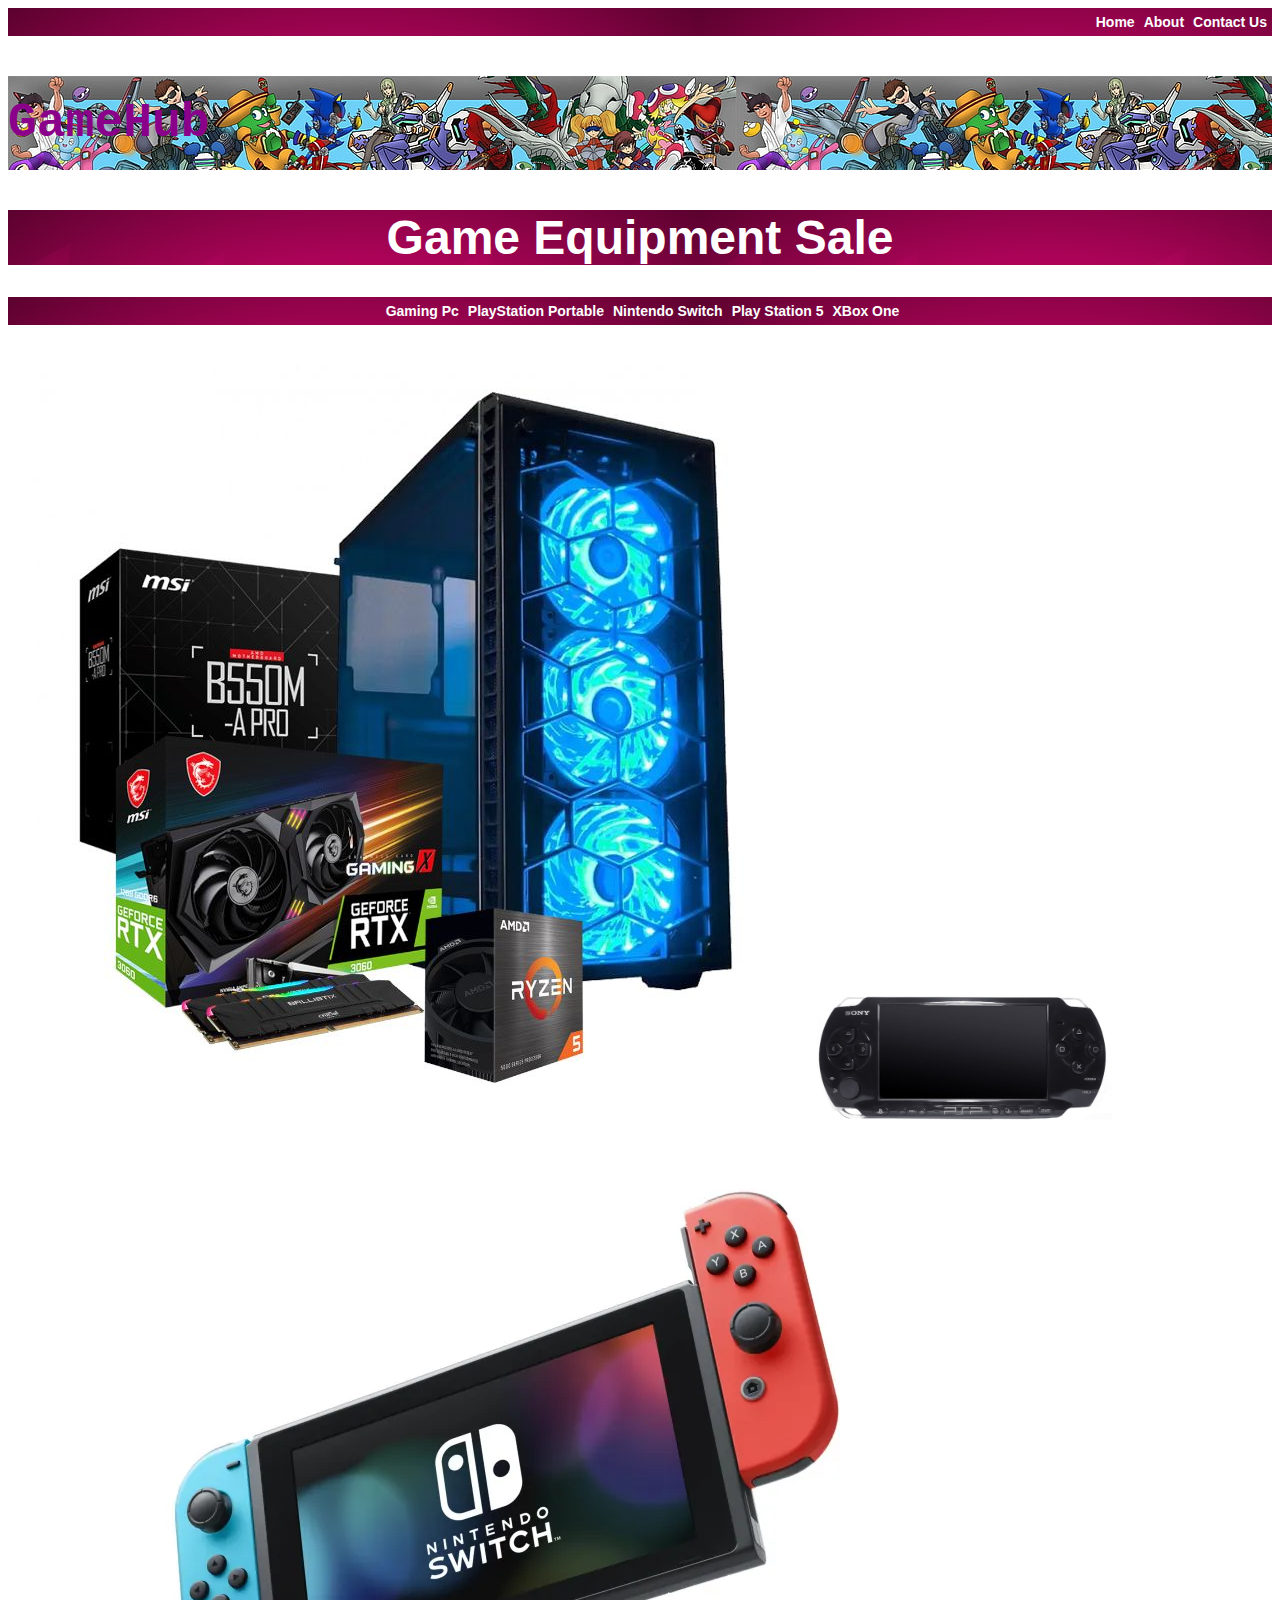
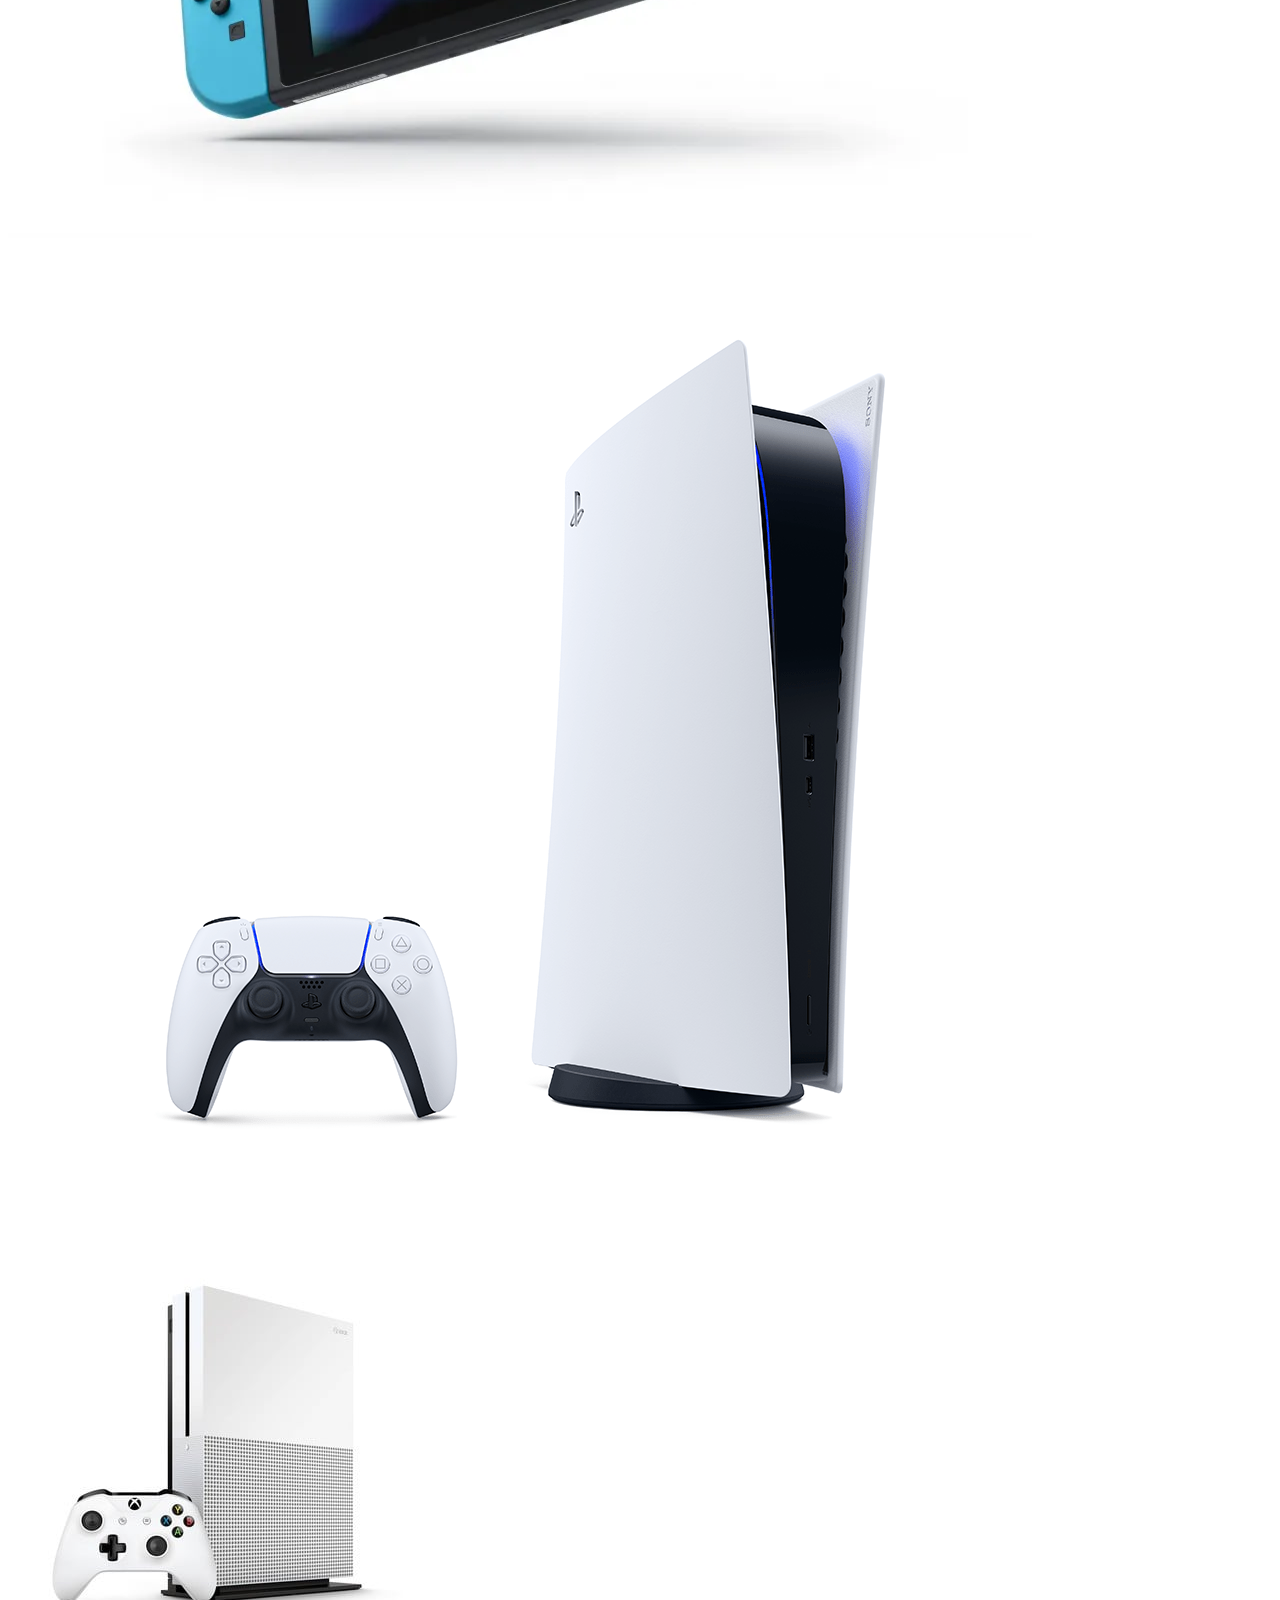
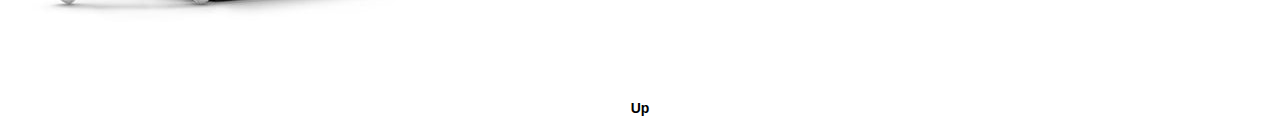
<file: index.html>
<!DOCTYPE html>
<html>
    <head>
         <link rel="stylesheet" href="style.css" />
    </head>
    <body>
        <div id="menu" >
            <a href="index.html">Home</a>
            <a href="about.html">About</a>
            <a href="contact-us.html">Contact Us</a>
        </div>
        <h2>GameHub</h2>
        <h1>Game Equipment Sale</h1>
          <div id="menu-bar" >
             <a href="gaming-pc.html">Gaming Pc</a> 
             <a href="psp.html">PlayStation Portable</a>
             <a href="nintendo.html">Nintendo Switch</a>
             <a href="playstation-five.html">Play Station 5</a>
             <a href="xbox-one.html">XBox One</a>    
        </div>
          <div>
              <a href="gaming-pc.html" ><img src="images/gaming pc.jpg" /></a>
              <a href="psp.html"> <img src="images/PSP-3000.jpg" width="300"/> </a>
              <a href="nintendo.html"> <img src="images/nintendo_switch_main.webp" /></a>
              <a href="playstation-five.html"> <img src="images/PS5-Console-Digital-Edition.png" /></a>
              <a href="xbox-one.html"> <img src="images/xbox-one-white.jpg" /></a>
          </div>
          
          <br/> <br/>
              <a href="index.html"><h3>Up</h3></a>
    </body>
</html>
</file>
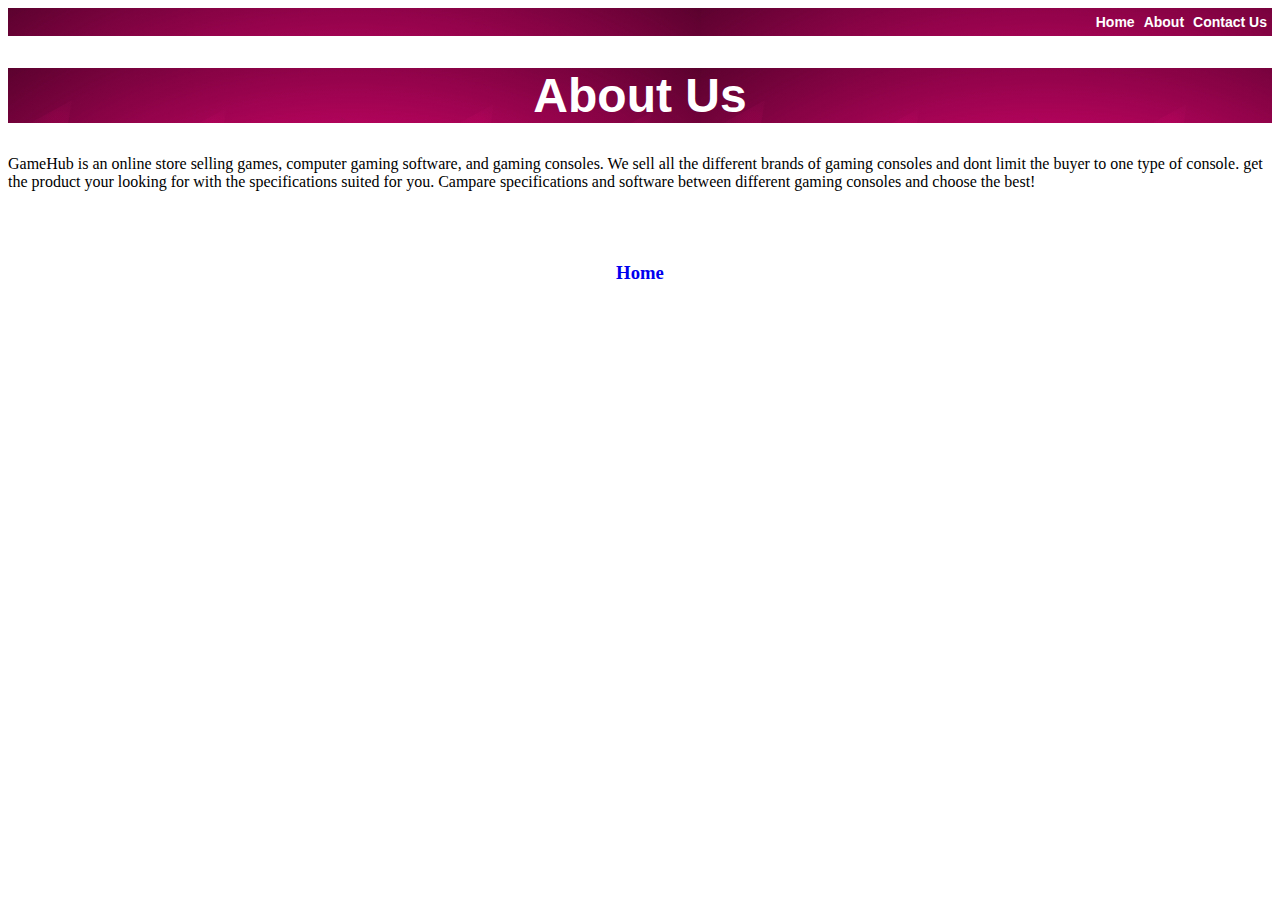
<file: about.html>
<!DOCTYPE html>
<html>
    <head>
            <link rel="stylesheet" href="about.css"
    </head>
    <body>
        <div id="menu" >
            <a href="index.html">Home</a>
            <a href="about.html">About</a>
            <a href="contact-us.html">Contact Us</a>
        </div>
         <h1>About Us</h1> 
         <p>
            GameHub is an online store selling games, computer gaming software, and gaming consoles. We sell all the different brands of gaming consoles and dont limit the buyer to one type of console.
            get the product your looking for with the specifications suited for you. Campare specifications and software between different gaming consoles and choose the best!
            
            
         </p>
         <br/> <br/>
             <div> 
              <a href="index.html"><h3>Home</h3></a>
              </div>
    </body>
</html>
</file>
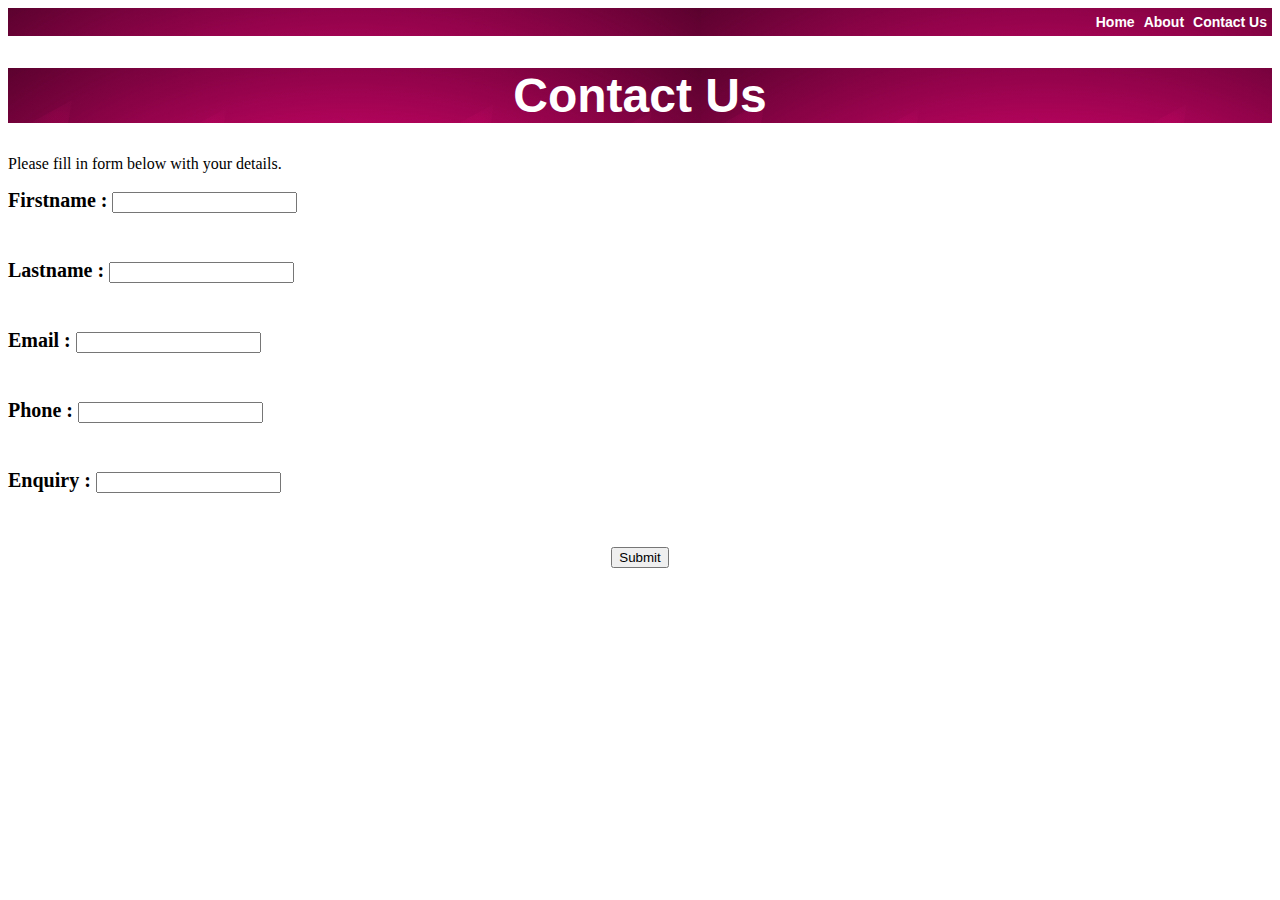
<file: contact-us.html>
<!DOCTYPE html>
<html>
    <head>
            <link rel="stylesheet" href="contact-us.css" />
    </head>
    <body>
        <div id="menu" >
            <a href="index.html">Home</a>
            <a href="about.html">About</a>
            <a href="contact-us.html">Contact Us</a>
        </div>
          <h1>Contact Us</h1>
          <p>
              Please fill in form below with your details.
          </p>
     <div id="form">
          <label for="firstname"> Firstname :</label> <input type="text" id="firstname" />
          <br/><br/><br/>
          <label for="lastname">Lastname :</label> <input type="text id=lastname" />
          <br/><br/><br/>
          <label for="email">Email :</label> <input type="text" id="email" />
          <br/><br/><br/>
          <label for="phone" >Phone :</label> <input type="text" id="phone" />
          <br/><br/><br/>
          <labEl for="enquiry" >Enquiry : </labEl> <input type="text" id="enquiry" />
     </div>
          <br/><br/><br/>
     <div id="input">
          <input type="submit" value="Submit" />
     </div> 
    </body>
</html>
</file>
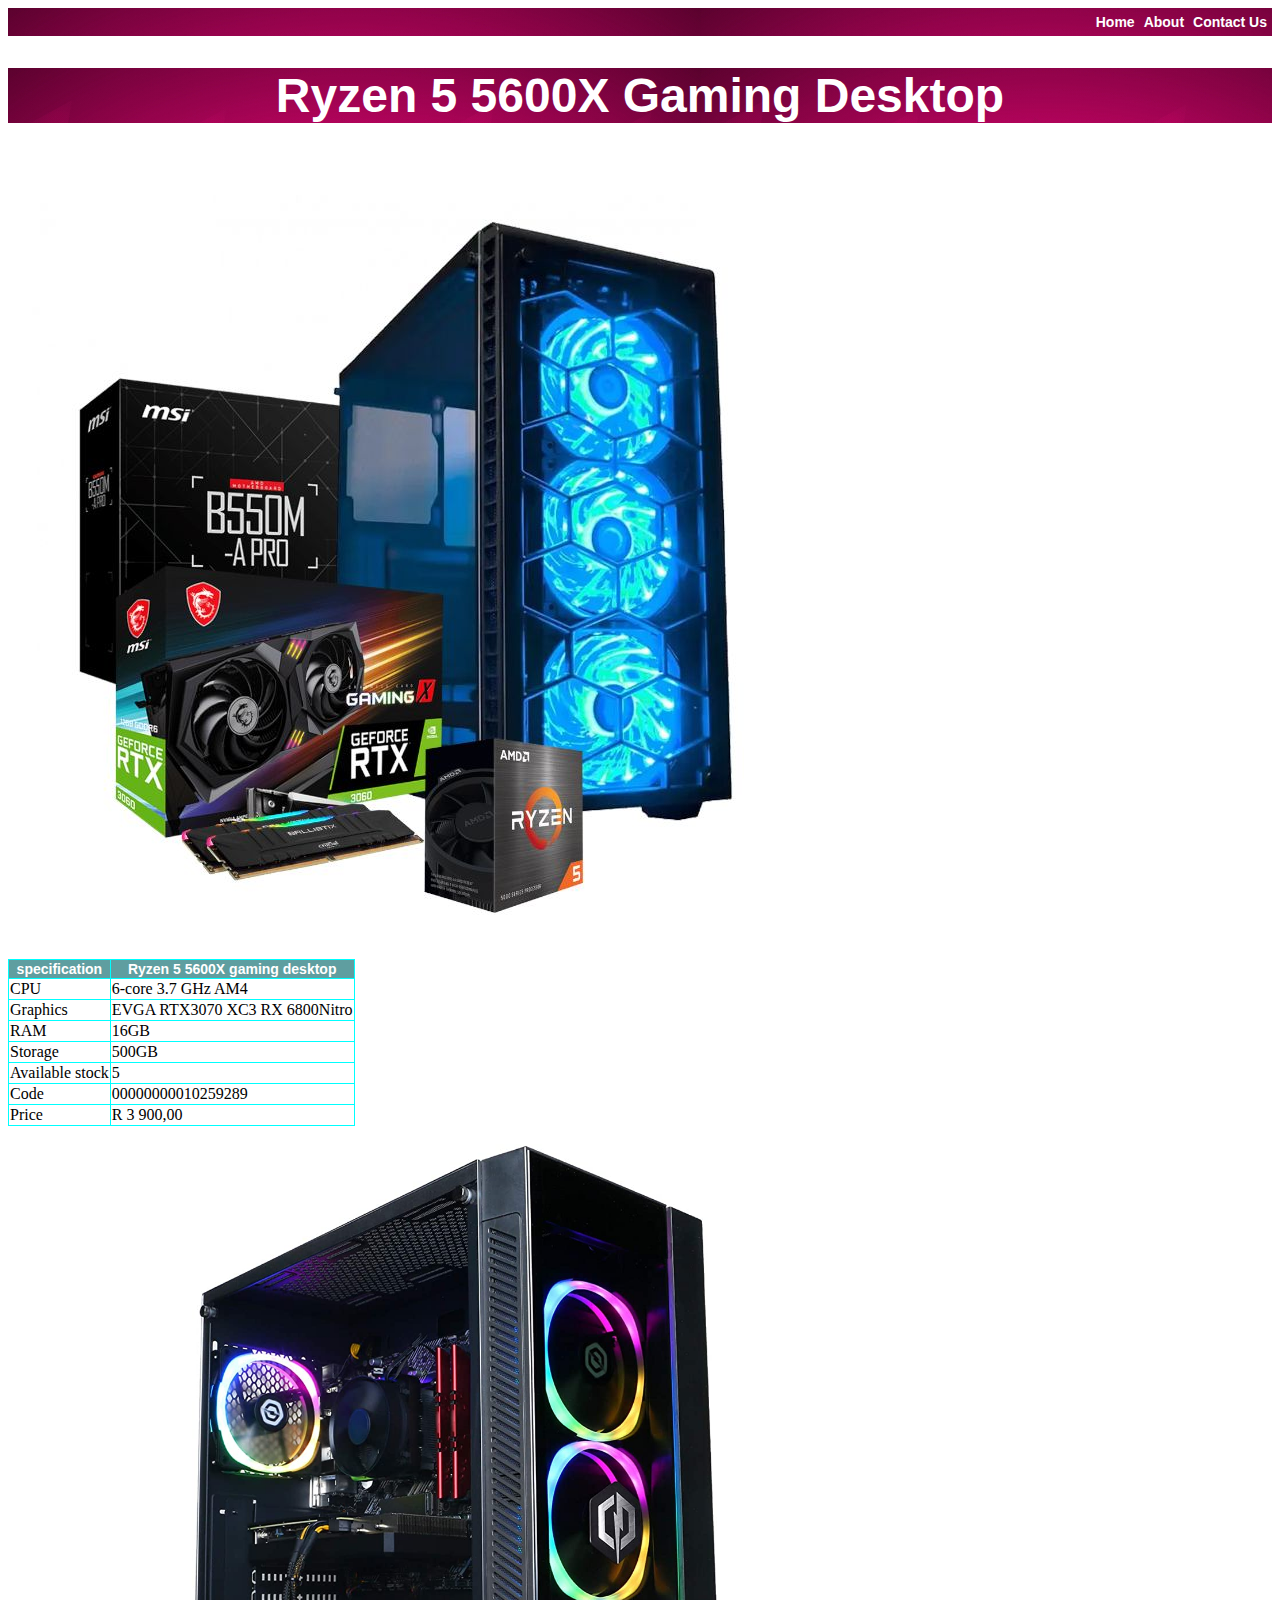
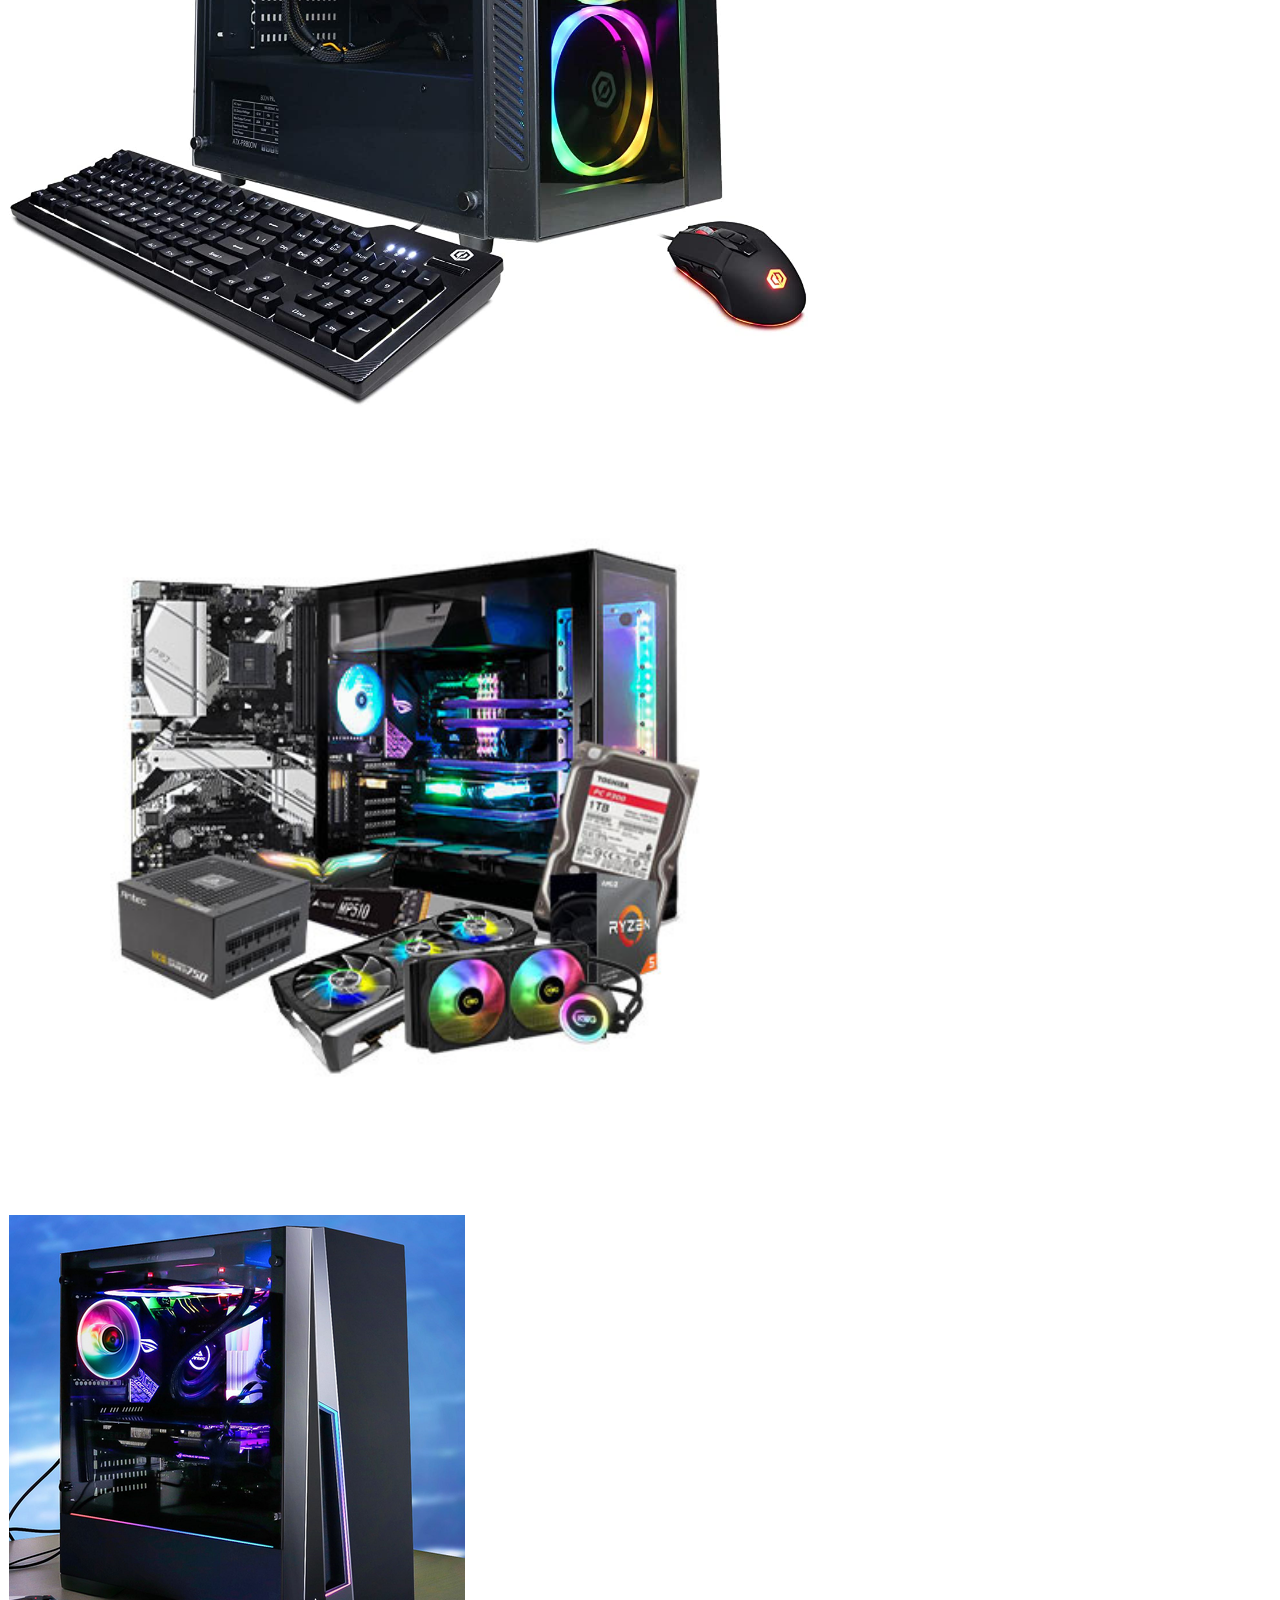
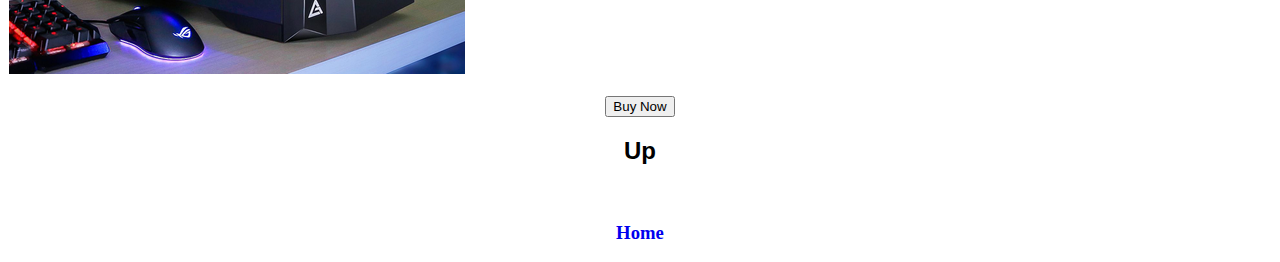
<file: gaming-pc.html>
<!DOCTYPE html>
<html>
    <head>
       
         <link rel="stylesheet" href="gaming-pc.css" />
    </head>
    <body>
        <div id="menu" >
            <a href="index.html">Home</a>
            <a href="about.html">About</a>
            <a href="contact-us.html">Contact Us</a>
        </div>
          <h1>Ryzen 5 5600X Gaming Desktop</h1>

          <div>
            <img src="images/gaming pc.jpg" />
            <div>
                <table border="1">
                    <tr>
                        <th>specification</th>
                        <th>Ryzen 5 5600X gaming desktop</th>
                    </tr>
                    <tr>
                        <td>CPU</td>
                        <td>6-core 3.7 GHz AM4</td>
                    </tr>
                    <tr>
                        <td>Graphics</td>
                        <td>EVGA RTX3070 XC3 RX 6800Nitro</td>
                    </tr>
                    <tr>
                        <td>RAM</td>
                        <td>16GB</td>
                    </tr>
                    <tr>
                        <td>Storage</td>
                        <td>500GB</td>
                    </tr>
                    <tr>
                        <td>Available stock</td>
                        <td>5</td>
                    </tr>
                    <tr>
                        <td>Code</td>
                        <td>00000000010259289</td>
                    </tr>
                    <tr>
                        <td>Price</td>
                        <td>R 3 900,00</td>
                    </tr>
                </table>
            </div>
              <br/>
              <img src="images/pc pic2.jpg" width="800"/>
              <br/>
              <img src="images/pc pic4.jpg" width="800" />
              <br/>
              <img src="images/pc pic3.file" />
              <br/>
              
        </div>
        <br/>
        <div id="input">
            <input type="submit" value="Buy Now"/>
        </div>
        
    </div>
        <a href="gaming-pc.html"><h2>Up</h2></a>
        <br/>
      <a href="index.html"><h3>Home</h3></a>
    </body>
</html>
</file>
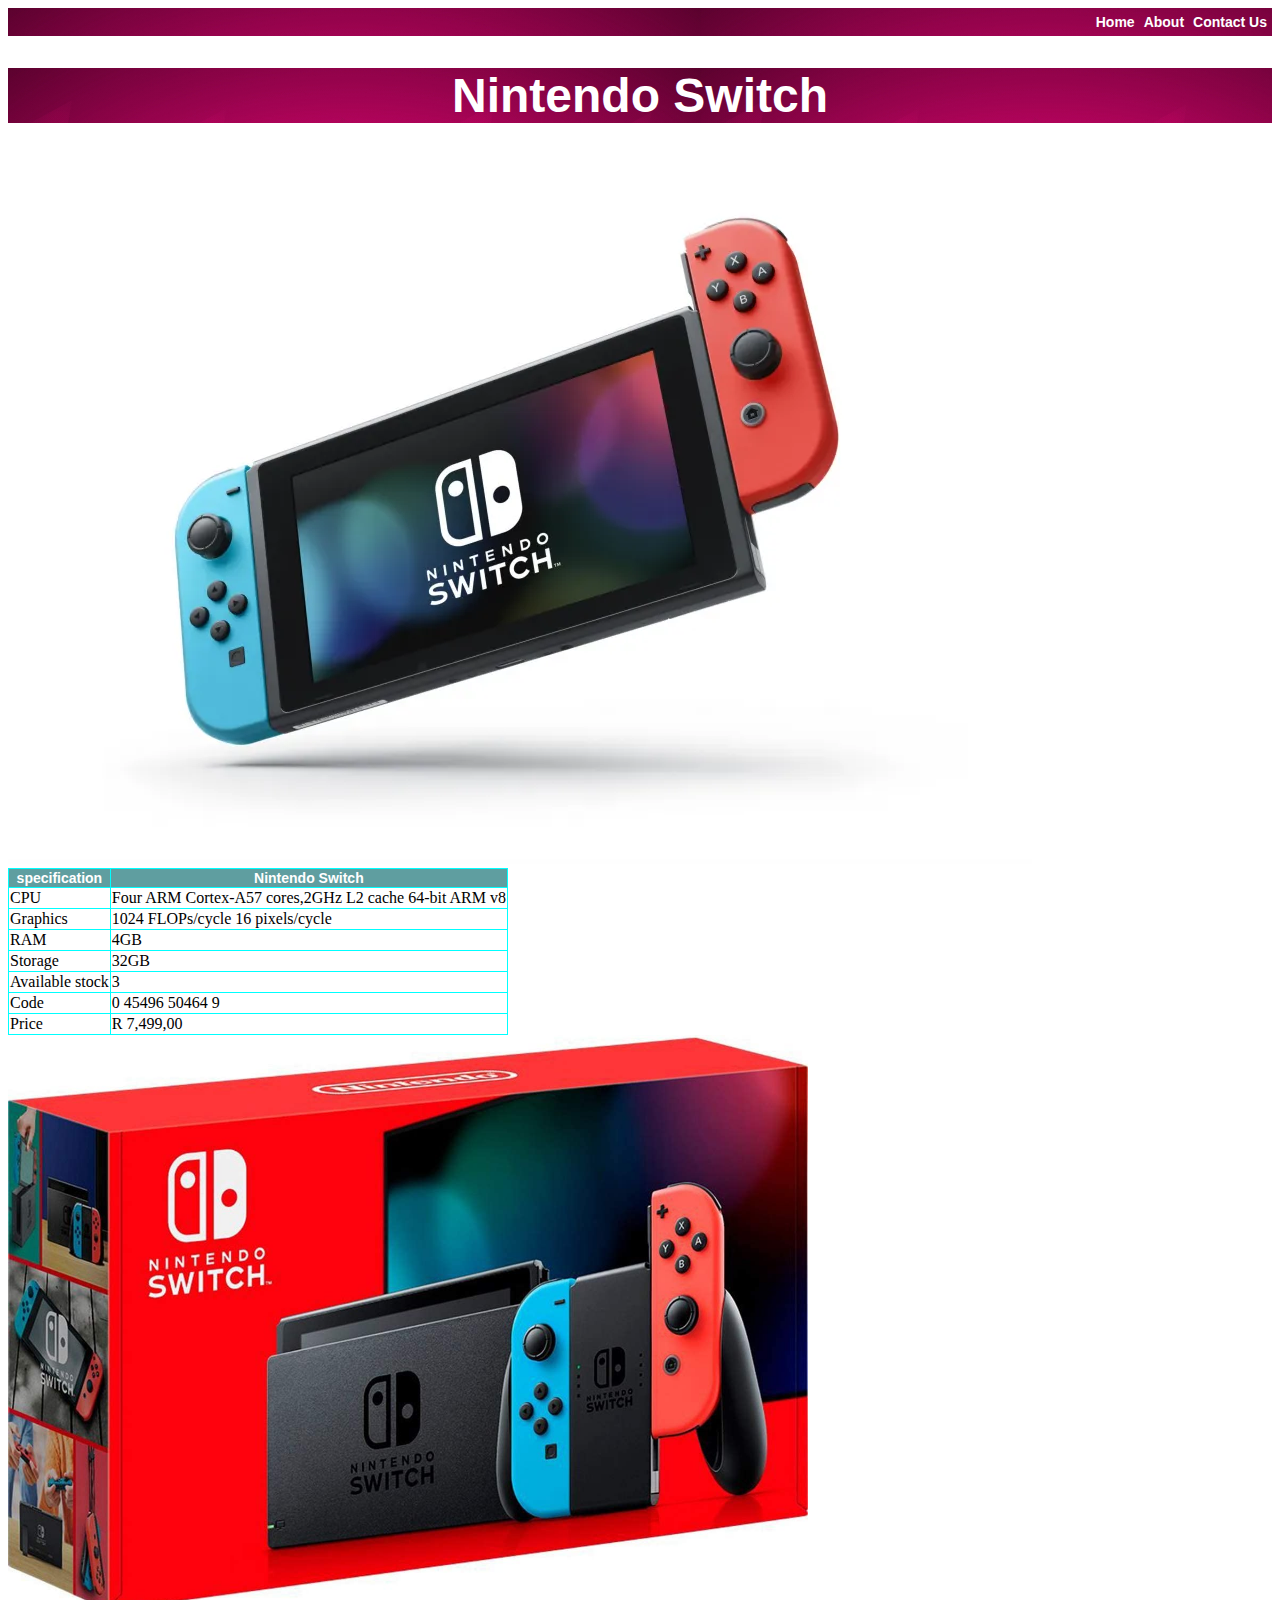
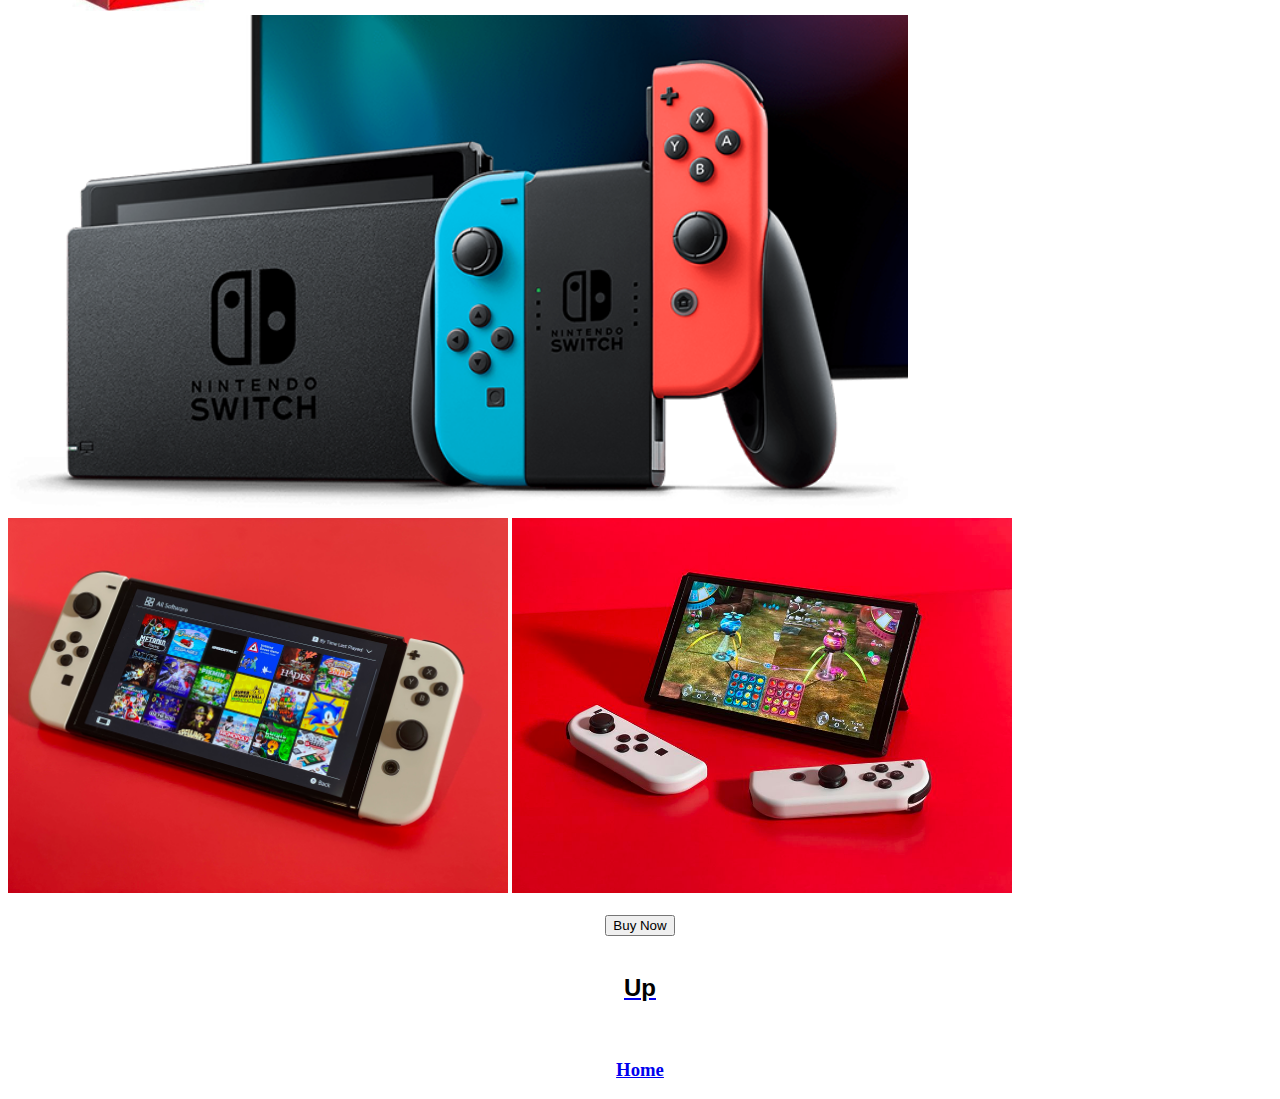
<file: nintendo.html>
<!DOCTYPE html>
<html>
    <head>
         <link rel="stylesheet" href="nintendo.css" />
    </head>
    <body>
        <div id="menu" >
            <a href="index.html">Home</a>
            <a href="about.html">About</a>
            <a href="contact-us.html">Contact Us</a>
        </div>
          <h1>Nintendo Switch</h1>
         
          <div>
              <img src="images/nintendo_switch_main.webp" />
              <div>
                <table border="1">
                    <tr>
                        <th>specification</th>
                        <th>Nintendo Switch</th>
                    </tr>
                    <tr>
                        <td>CPU</td>
                        <td>Four ARM Cortex-A57 cores,2GHz L2 cache 64-bit ARM v8</td>
                    </tr>
                    <tr>
                        <td>Graphics</td>
                        <td> 1024 FLOPs/cycle 16 pixels/cycle</td>
                    </tr>
                    <tr>
                        <td>RAM</td>
                        <td>4GB</td>
                    </tr>
                    <tr>
                        <td>Storage</td>
                        <td>32GB</td>
                    </tr>
                    <tr>
                        <td>Available stock</td>
                        <td>3</td>
                    </tr>
                    <tr>
                        <td>Code</td>
                        <td>0 45496 50464 9</td>
                    </tr>
                    <tr>
                        <td>Price</td>
                        <td>R 7,499,00</td>
                    </tr>
                </table>
            </div>
              <img src="images/Nswitch box.jpg" width="800" />
              <img src="images/Nswitch 2.png" width="900" />
              <img src="images/Nswitchpic3.jpg" width="500" />
              <img src="images/Nswitchpic4.jpg" width="500" />
        </div>
        <br/>
        <div id="input">
            <input type="submit" value="Buy Now"/>
        </div>
        <br/>
        <a href="nintendo.html"><h2>Up</h2></a>
        <br/>
      <a href="index.html"><h3>Home</h3></a>
    </body>
</html>
</file>
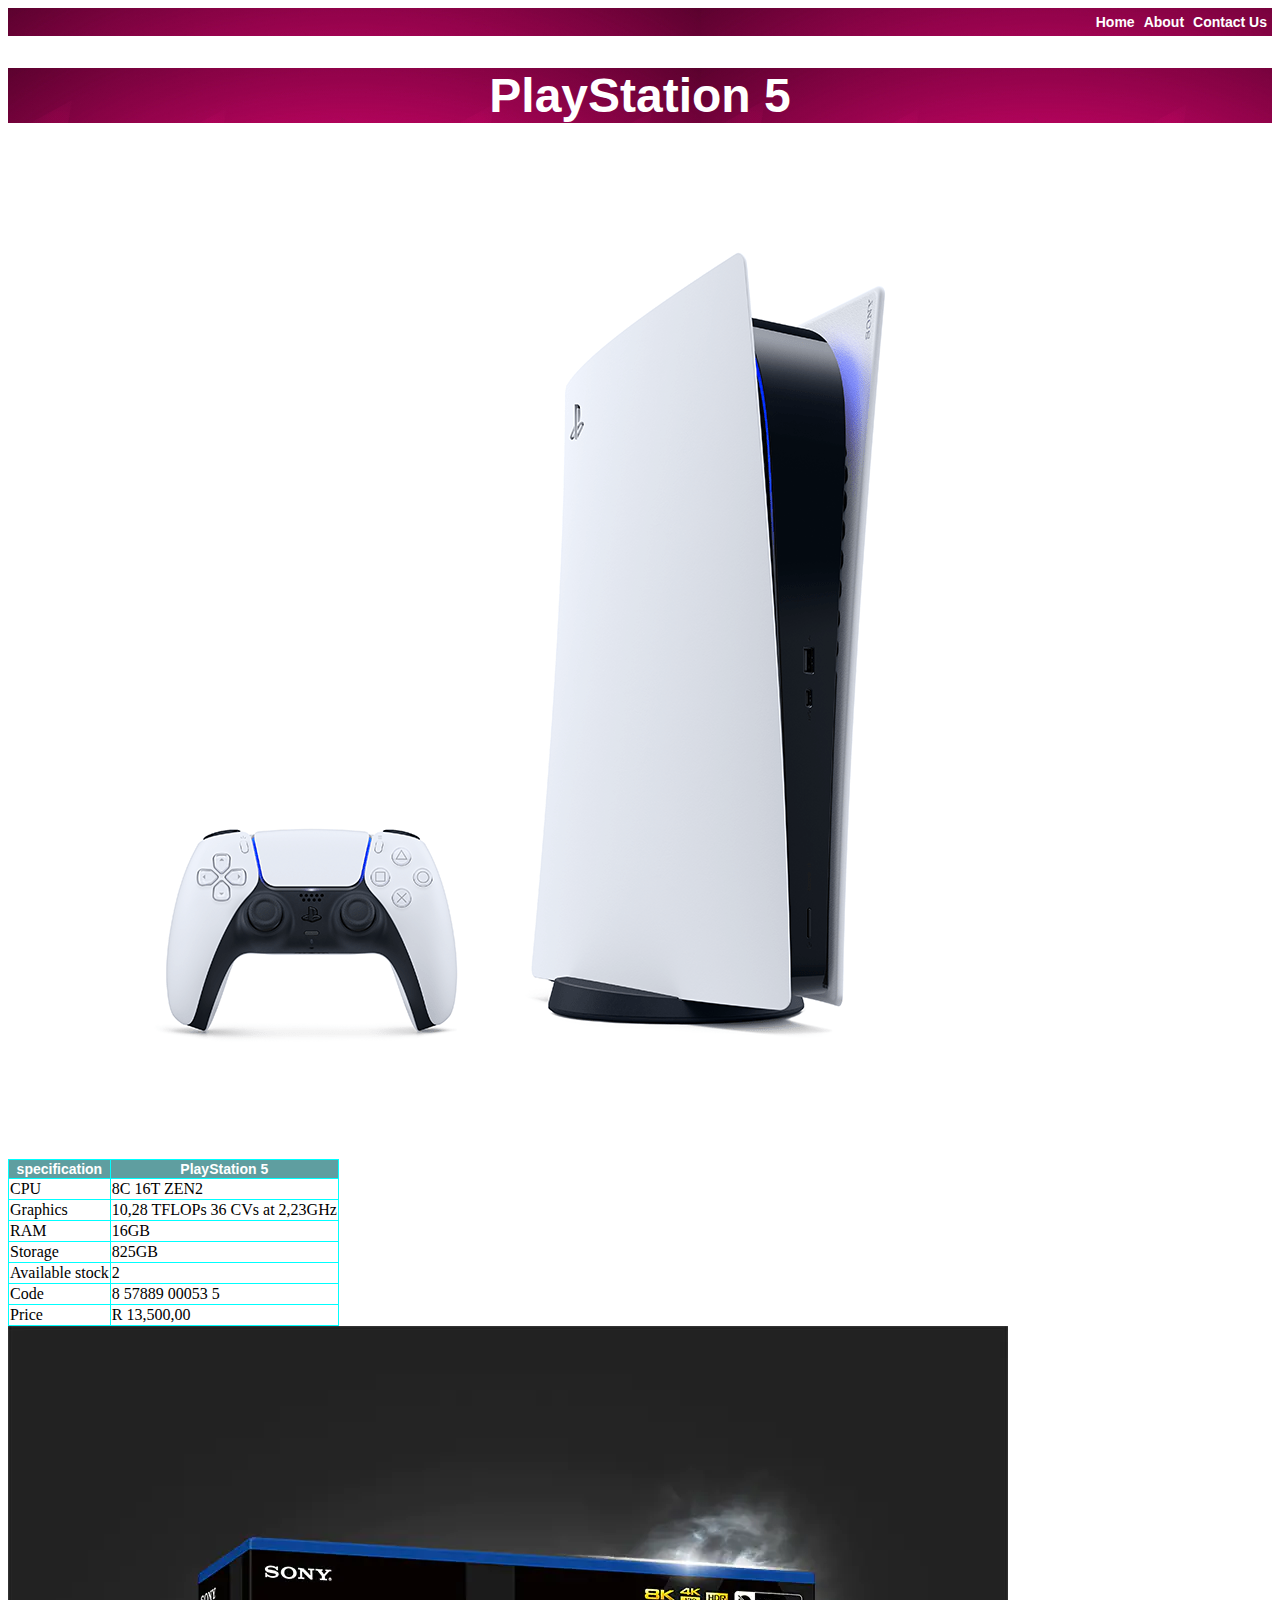
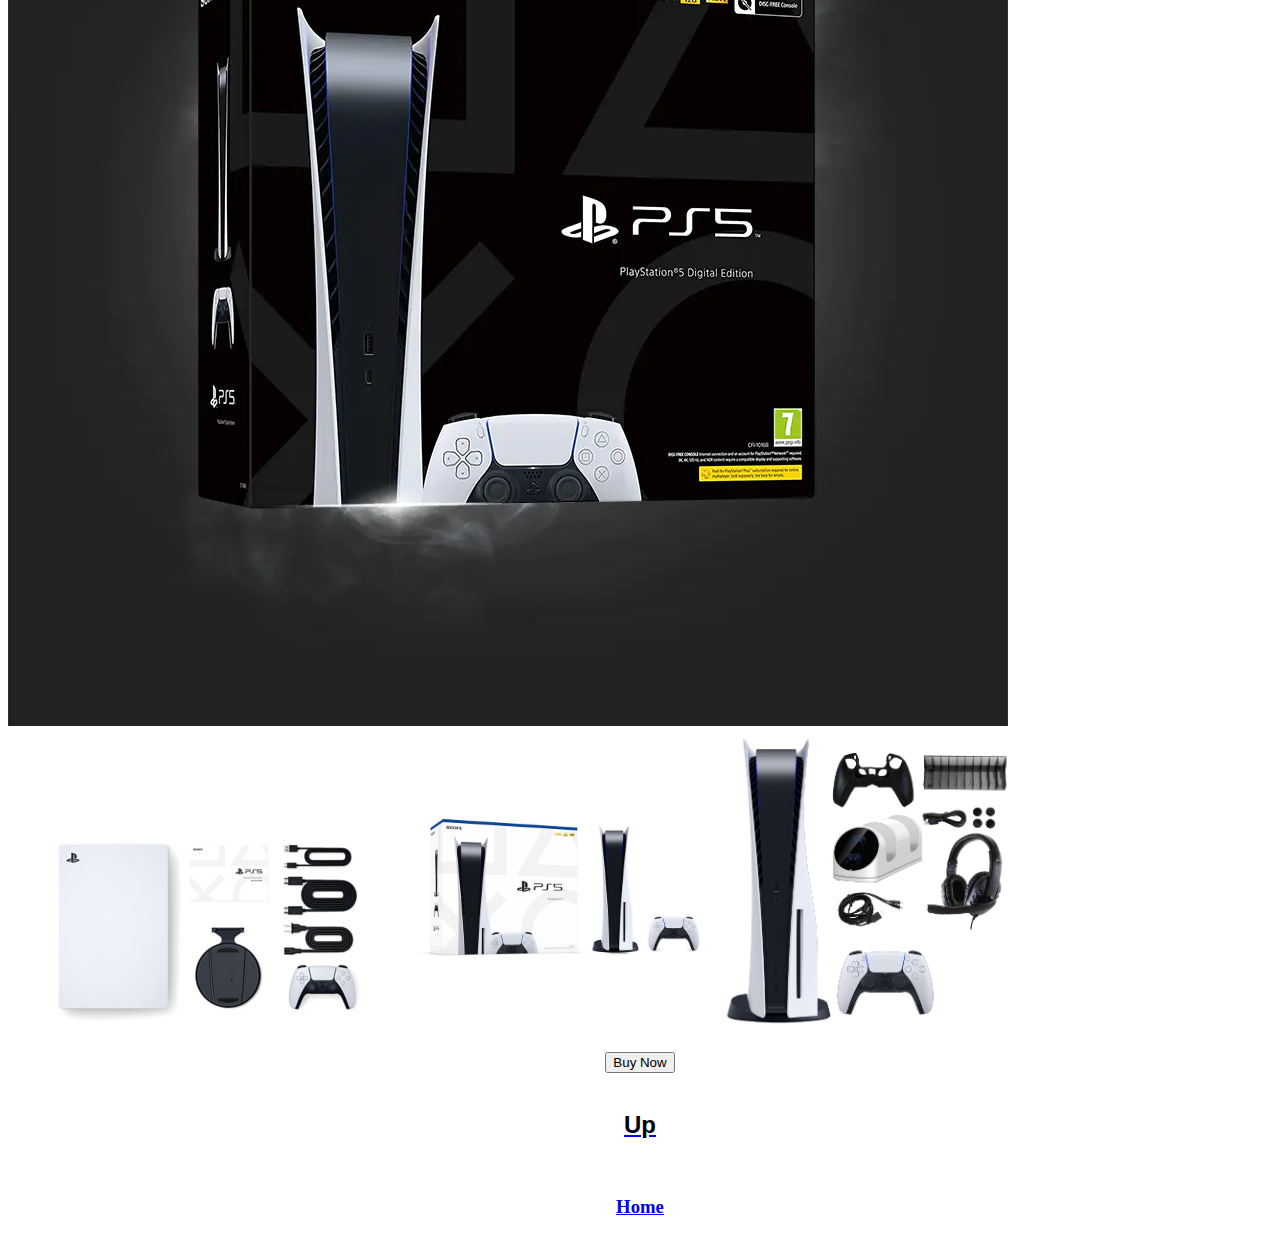
<file: playstation-five.html>
<!DOCTYPE html>
<html>
    <head>
         <link rel="stylesheet" href="playstation-five.css" />
    </head>
    <body>
        <div id="menu" >
            <a href="index.html">Home</a>
            <a href="about.html">About</a>
            <a href="contact-us.html">Contact Us</a>
        </div>
          <h1>PlayStation 5</h1>
         
          <div>
              <img src="images/PS5-Console-Digital-Edition.png" />
              <div>
                <table border="1">
                    <tr>
                        <th>specification</th>
                        <th>PlayStation 5</th>
                    </tr>
                    <tr>
                        <td>CPU</td>
                        <td>8C 16T ZEN2</td>
                    </tr>
                    <tr>
                        <td>Graphics</td>
                        <td>10,28 TFLOPs 36 CVs at 2,23GHz</td>
                    </tr>
                    <tr>
                        <td>RAM</td>
                        <td>16GB</td>
                    </tr>
                    <tr>
                        <td>Storage</td>
                        <td>825GB</td>
                    </tr>
                    <tr>
                        <td>Available stock</td>
                        <td>2</td>
                    </tr>
                    <tr>
                        <td>Code</td>
                        <td>8 57889 00053 5</td>
                    </tr>
                    <tr>
                        <td>Price</td>
                        <td>R 13,500,00</td>
                    </tr>
                </table>
            </div>
              <img src="images/ps5 box 2.webp" />
              <img src="images/PS5-digital-edition-box-contents.jpg" />
              <img src="images/ps5box.jpg" width="300" />
              <img src="images/ps5 contents.jpeg" width="300" />
         </div>
         <br/>
         <div id="input">
            <input type="submit" value="Buy Now"/>
        </div>
         <br/>
         <a href="playstation-five.html"><h2>Up</h2></a>
        <br/>
      <a href="index.html"><h3>Home</h3></a>
    </body>
</html>
</file>
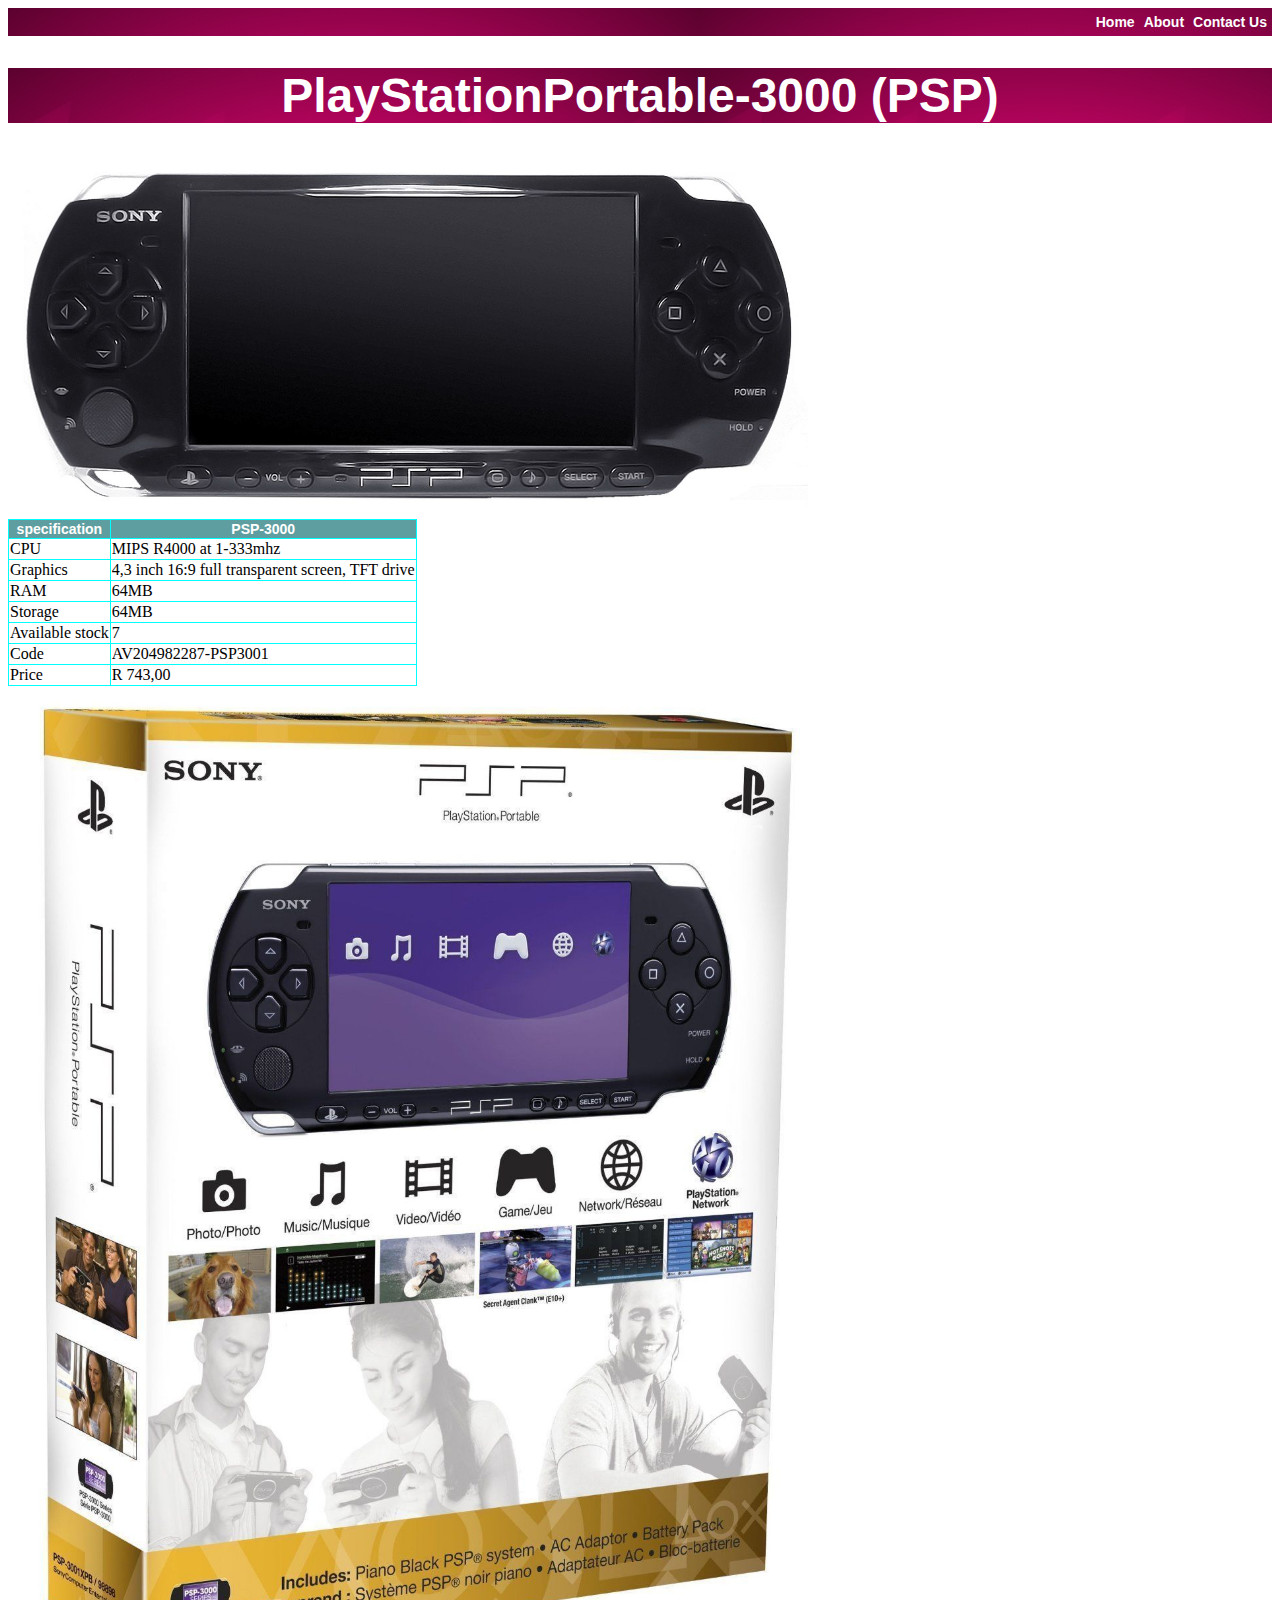
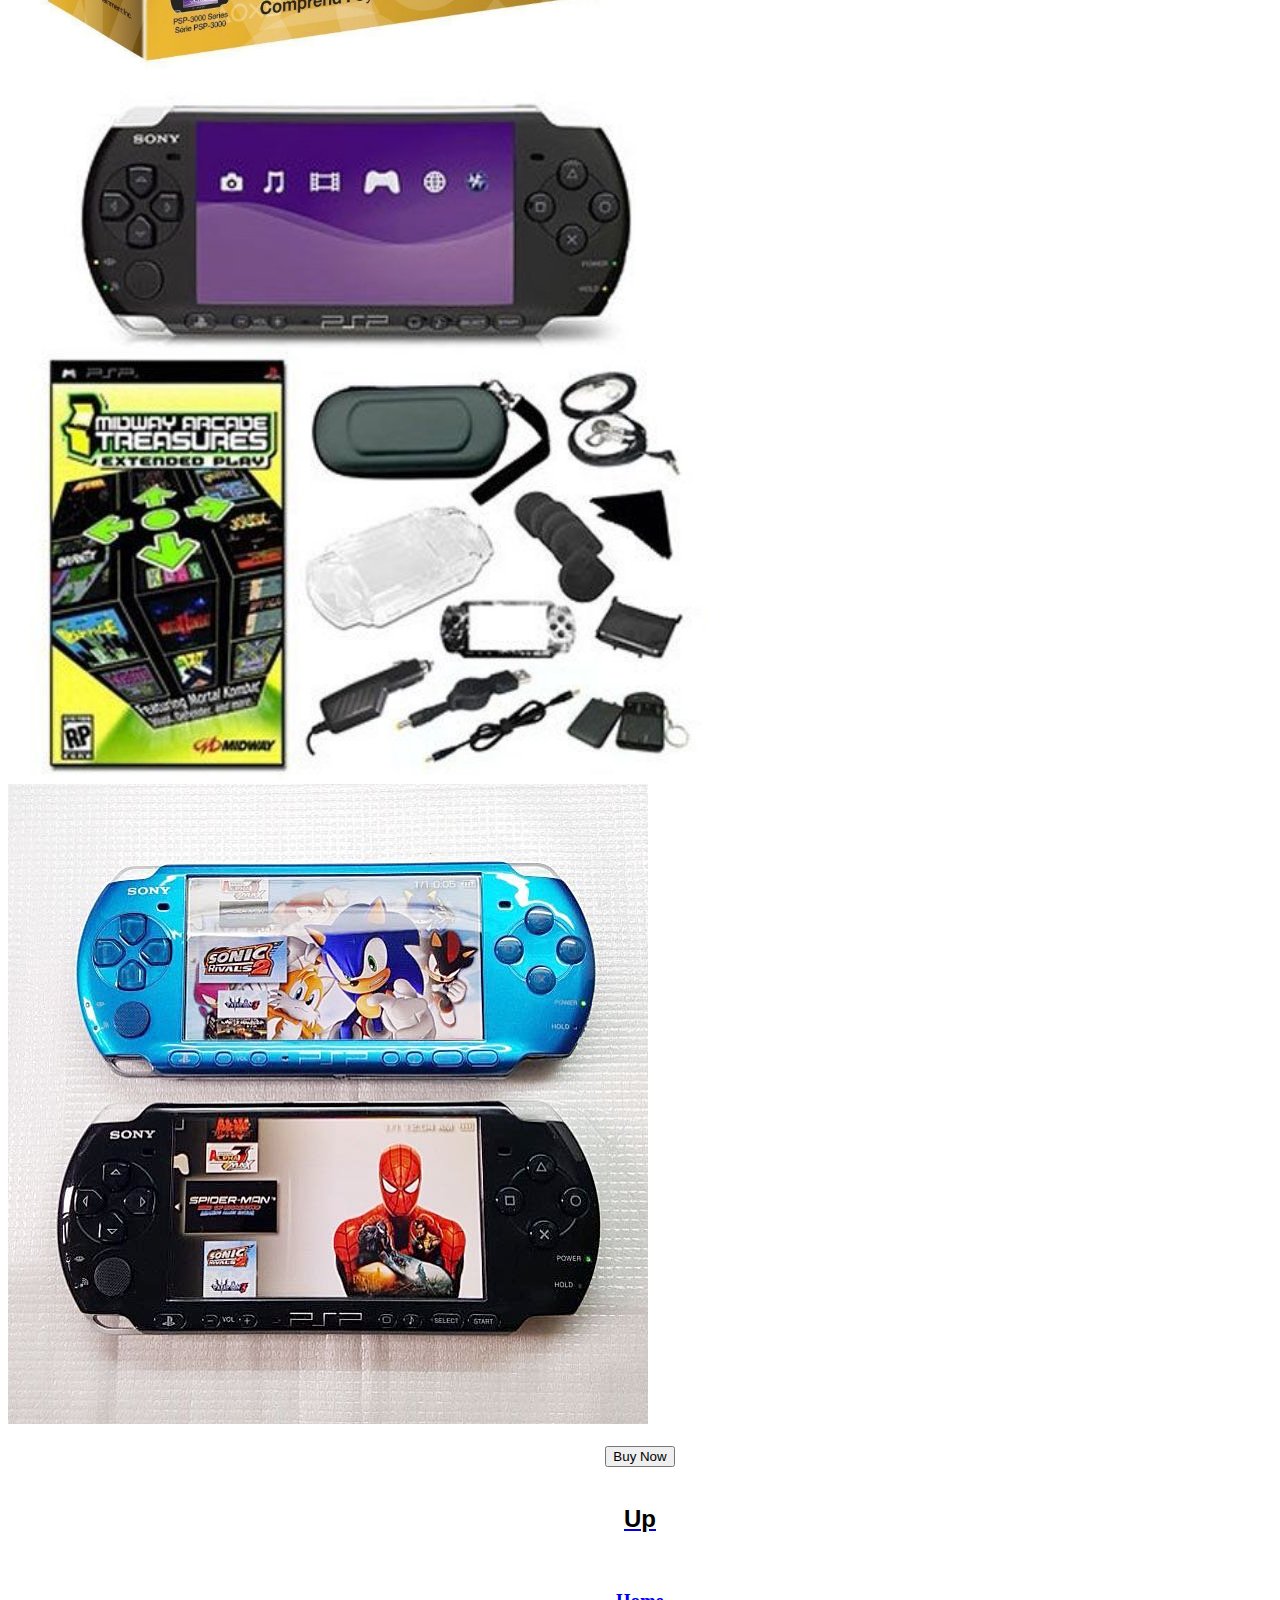
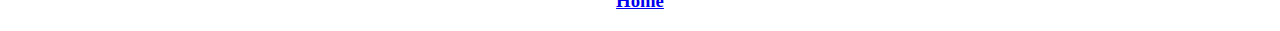
<file: psp.html>
<!DOCTYPE html>
<html>
    <head>
         <link rel="stylesheet" href="psp.css" />
    </head>
    <body>
        <div id="menu" >
            <a href="index.html">Home</a>
            <a href="about.html">About</a>
            <a href="contact-us.html">Contact Us</a>
        </div>
          <h1>PlayStationPortable-3000 (PSP)</h1>
         
          <div>
              <img src="images/PSP-3000.jpg" width="800" />
              <div>
                <table border="1">
                    <tr>
                        <th>specification</th>
                        <th>PSP-3000</th>
                    </tr>
                    <tr>
                        <td>CPU</td>
                        <td>MIPS R4000 at 1-333mhz</td>
                    </tr>
                    <tr>
                        <td>Graphics</td>
                        <td>4,3 inch 16:9 full transparent screen, TFT drive</td>
                    </tr>
                    <tr>
                        <td>RAM</td>
                        <td>64MB</td>
                    </tr>
                    <tr>
                        <td>Storage</td>
                        <td>64MB</td>
                    </tr>
                    <tr>
                        <td>Available stock</td>
                        <td>7</td>
                    </tr>
                    <tr>
                        <td>Code</td>
                        <td>AV204982287-PSP3001</td>
                    </tr>
                    <tr>
                        <td>Price</td>
                        <td>R 743,00</td>
                    </tr>
                </table>
            </div>
              <img src="images/psp box.jpg" width="800" />
              <img src="images/psp contents.jpg" width="700" />
              <img src="images/psp pic5.jpg" />
        </div>
        <br/>
        <div id="input">
            <input type="submit" value="Buy Now"/>
        </div>
        <br/>
        <a href="psp.html"><h2>Up</h2></a>
        <br/>
      <a href="index.html"><h3>Home</h3></a>
    </body>
</html>
</file>
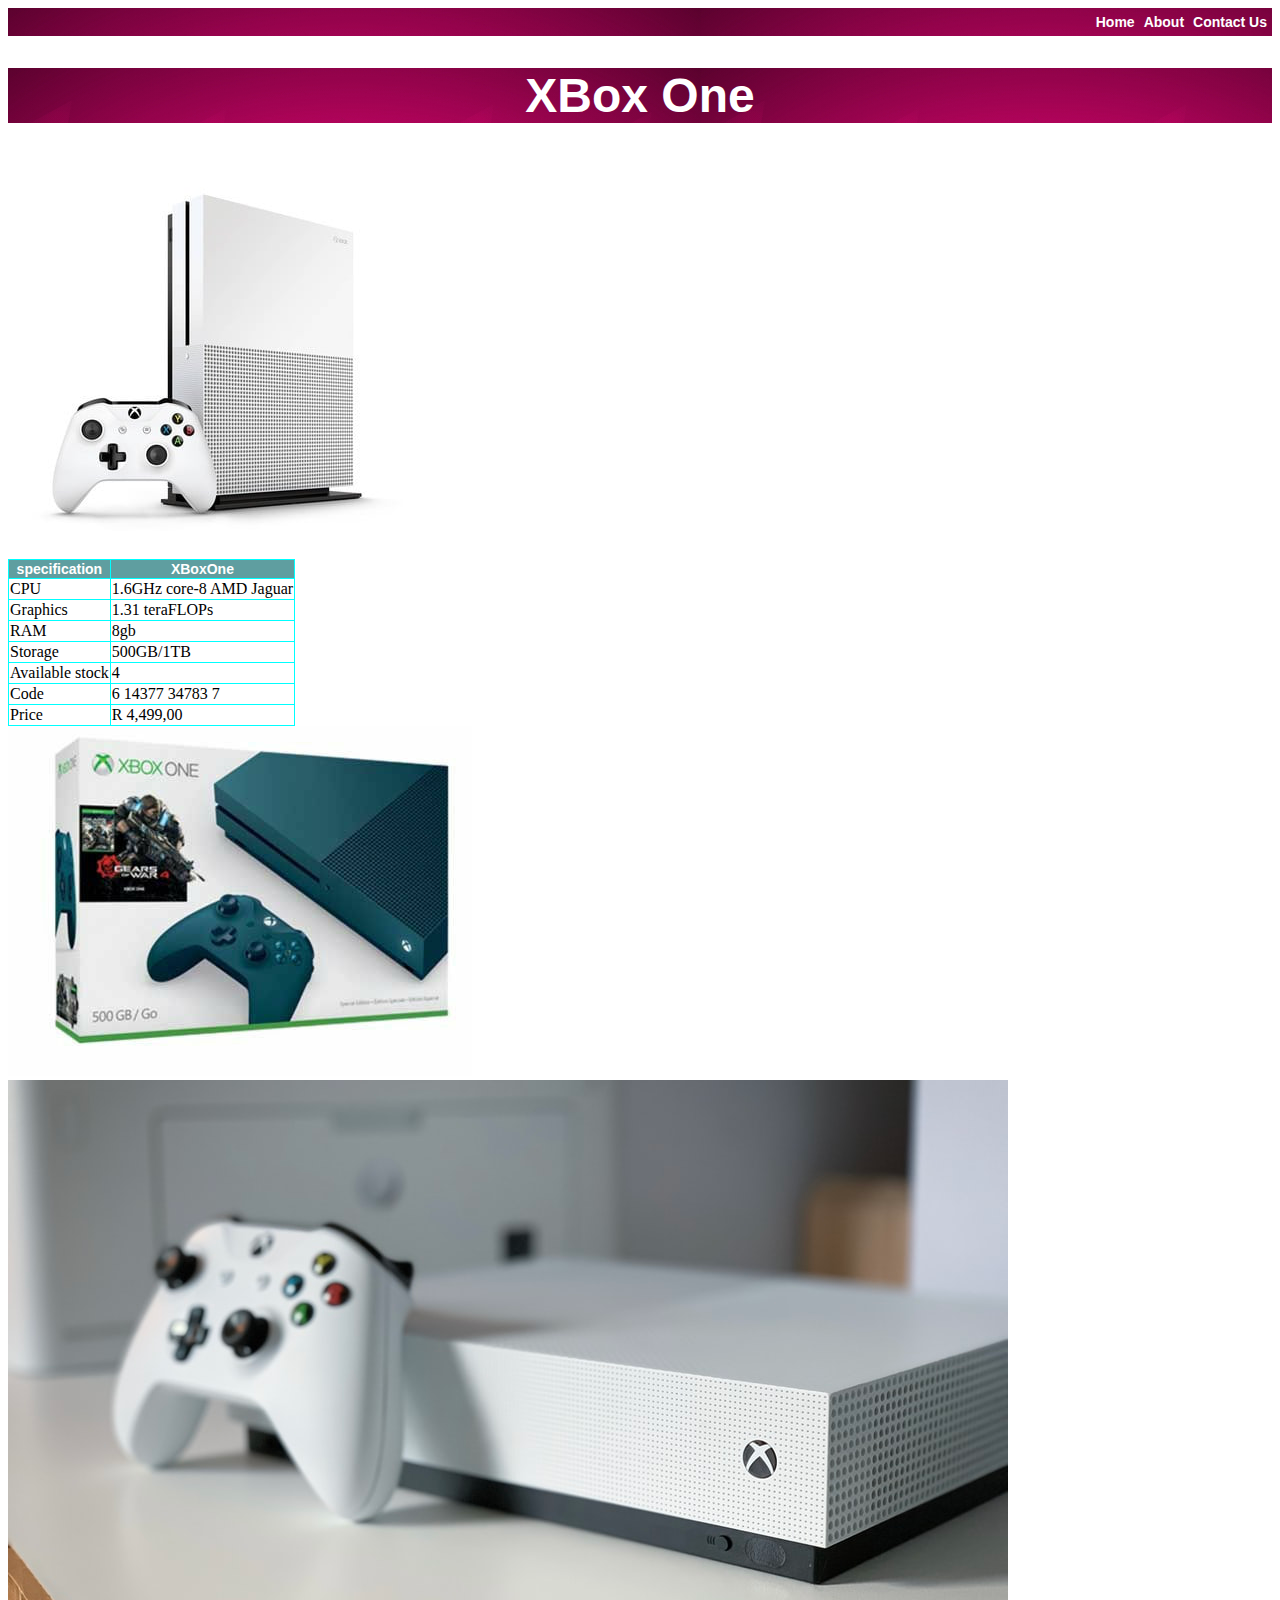
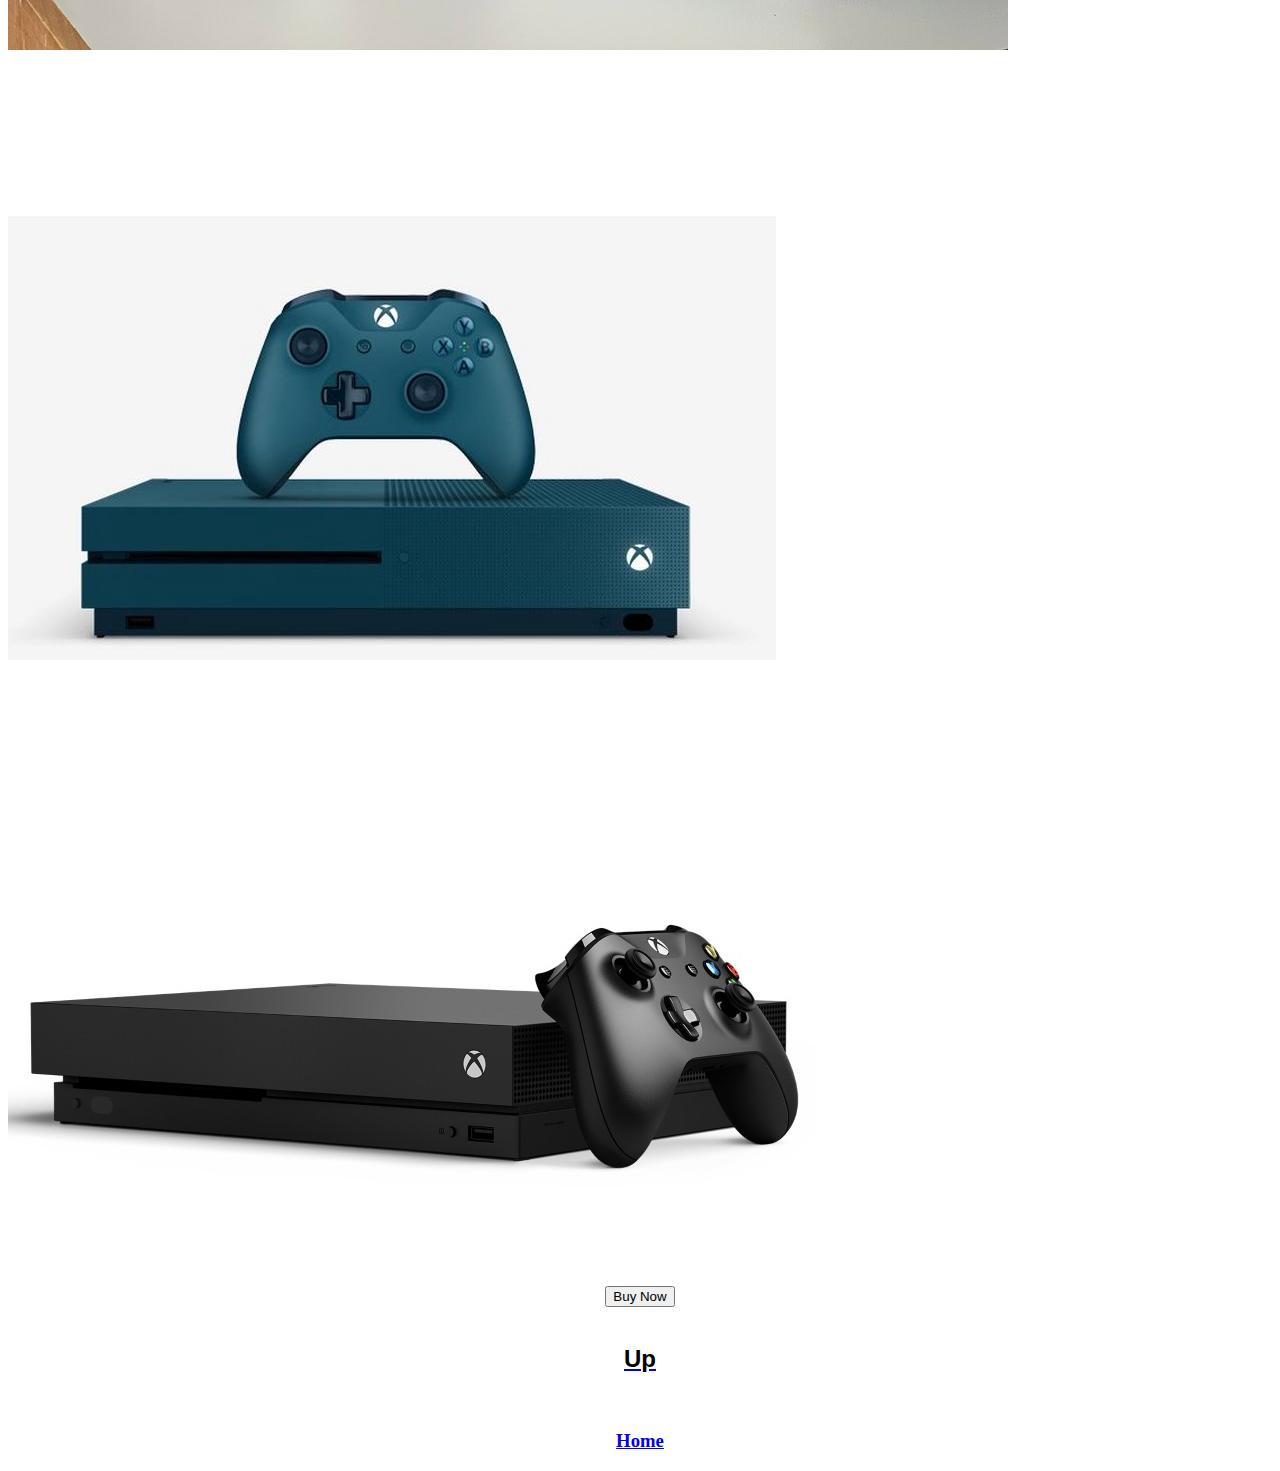
<file: xbox-one.html>
<!DOCTYPE html>
<html>
    <head>
         <link rel="stylesheet" href="xbox-one.css" />
    </head>
    <body>
        <div id="menu" >
            <a href="index.html">Home</a>
            <a href="about.html">About</a>
            <a href="contact-us.html">Contact Us</a>
        </div>
          <h1>XBox One</h1>
          
          <div>
              <img src="images/xbox-one-white.jpg" />
              <div>
                <table border="1">
                    <tr>
                        <th>specification</th>
                        <th>XBoxOne</th>
                    </tr>
                    <tr>
                        <td>CPU</td>
                        <td>1.6GHz core-8 AMD Jaguar</td>
                    </tr>
                    <tr>
                        <td>Graphics</td>
                        <td>1.31 teraFLOPs</td>
                    </tr>
                    <tr>
                        <td>RAM</td>
                        <td>8gb</td>
                    </tr>
                    <tr>
                        <td>Storage</td>
                        <td>500GB/1TB</td>
                    </tr>
                    <tr>
                        <td>Available stock</td>
                        <td>4</td>
                    </tr>
                    <tr>
                        <td>Code</td>
                        <td>6 14377 34783 7</td>
                    </tr>
                    <tr>
                        <td>Price</td>
                        <td>R 4,499,00</td>
                    </tr>
                </table>
            </div>
              <img src="images/xbox1 pox.jpg" />
              <img src="images/xbox one.jpg" />
              <img src="images/Xbox-OneConsole-Deep-Blue-Special-Edition.jpg" />
              <img src="images/xbox1 black.jpg" />
        </div>
        <div id="input">
            <input type="submit" value="Buy Now"/>
        </div>
        <br/>
        <a href="xbox-one.html"><h2>Up</h2></a>
        <br/>
      <a href="index.html"><h3>Home</h3></a>
    </body>
</html>
</file>
<file: style.css>
#menu a {
    text-decoration: none;
    color: #ffffff;
    font-family:Verdana, Geneva, Tahoma, sans-serif;
    font-size:14px;
    font-weight:800;
    padding-left: 5px;
    

}
#menu{
    background-image: url("background-images/darkpink2.jpg");
    text-align: right;
    padding-top: 10px;
    padding-bottom: 10px;
    padding: 5px;

    

}
#menu-bar{
    background-color: #ffffff;
    
    
}
#menu-bar th{
    font-size: 14px;
    font-family: Verdana, Geneva, Tahoma, sans-serif;
    font-weight: 800;
    
}
h1{
    text-align: center;
    font-size: 48px;
    font-family:'Segoe UI', Tahoma, Geneva, Verdana, sans-serif;
    background-image: url("background-images/darkpink2.jpg");
    color: #ffffff;
    
}

h3 {
    text-align: center;
    font-family: Verdana, Geneva, Tahoma, sans-serif;
    font-size: 14px;
    font-weight: 800;
    
}
a{
    text-decoration: none;
    color: black;
    
}
#menu a:hover{
    color: cyan;
    
}
h2{
    font-size: 48px;
    font-weight: 800;
    font-family:'Courier New', Courier, monospace ;
    background-image:url("background-images/multiple-game-cover2.jpg") ;
    padding-top: 20px;
    padding-bottom: 20px;
    width: 100%;
    color:darkmagenta;
    
    text-shadow: 10px;
    
}
#menu-bar{
    background-image: url("background-images/darkpink2.jpg");
    text-align:center ;
    padding-top: 10px;
    padding-bottom: 10px;
    padding: 5px;

}
#menu-bar a{
    text-decoration: none;
    color: #ffffff;
    font-family:Verdana, Geneva, Tahoma, sans-serif;
    font-size:14px;
    font-weight:800;
    padding-left: 5px;
}
#menu-bar a:hover{
    color: cyan;
}
</file>
<file: about.css>
#menu a {
    text-decoration: none;
    color: #ffffff;
    font-family:Verdana, Geneva, Tahoma, sans-serif;
    font-size:14px;
    font-weight:800;
    padding-left: 5px;
    

}
#menu{
    background-image: url("background-images/darkpink2.jpg");
    text-align: right;
    padding-top: 10px;
    padding-bottom: 10px;
    padding: 5px;

    

}
#menu-bar{
    background-color: #ffffff;
    
    
}
#menu-bar th{
    font-size: 14px;
    font-family: Verdana, Geneva, Tahoma, sans-serif;
    font-weight: 800;
    
}
#menu a:hover{
    color: cyan;
    
}
h1{
    text-align: center;
    font-size: 48px;
    font-family:'Segoe UI', Tahoma, Geneva, Verdana, sans-serif;
    background-image: url("background-images/darkpink2.jpg");
    color: #ffffff;
    
}
a {
    text-decoration: none;
    text-align: center;
    
}
</file>
<file: contact-us.css>
#menu a {
    text-decoration: none;
    color: #ffffff;
    font-family:Verdana, Geneva, Tahoma, sans-serif;
    font-size:14px;
    font-weight:800;
    padding-left: 5px;
    

}
#menu{
    background-image: url("background-images/darkpink2.jpg");
    text-align: right;
    padding-top: 10px;
    padding-bottom: 10px;
    padding: 5px;

    

}
#menu-bar{
    background-color: #ffffff;
    
    
}
#menu-bar th{
    font-size: 14px;
    font-family: Verdana, Geneva, Tahoma, sans-serif;
    font-weight: 800;
    
}
#menu a:hover{
    color: cyan;
    
}
h1{
    text-align: center;
    font-size: 48px;
    font-family:'Segoe UI', Tahoma, Geneva, Verdana, sans-serif;
    background-image: url("background-images/darkpink2.jpg");
    color: #ffffff;
    
}
#form{
    font-family:Cambria, Cochin, Georgia, Times, 'Times New Roman', serif ;
    font-size:20px ;
    font-weight: 800;
    
}
#input{
    text-align: center;
}
</file>
<file: gaming-pc.css>
table{
    border-collapse: collapse;
    border-style: solid;
    border-color:aqua;
    
}
table th{
    background-color: cadetblue;
    color: #ffffff;
    font-family:Verdana, Geneva, Tahoma, sans-serif;
    font-size:14px;
    font-weight: 800;


}
#menu a {
    text-decoration: none;
    color: #ffffff;
    font-family:Verdana, Geneva, Tahoma, sans-serif;
    font-size:14px;
    font-weight:800;
    padding-left: 5px;

    

}
#menu{
    background-image: url("background-images/darkpink2.jpg");
    text-align: right;
    padding-top: 10px;
    padding-bottom: 10px;
    padding: 5px;
    

}
#menu-bar{
    background-color: #ffffff;
    
    
}
#menu-bar th{
    font-size: 14px;
    font-family: Verdana, Geneva, Tahoma, sans-serif;
    font-weight: 800;
    
}
#menu a:hover{
    color: cyan;
    
}
h1{
    text-align: center;
    font-size: 48px;
    font-family:'Segoe UI', Tahoma, Geneva, Verdana, sans-serif;
    background-image: url("background-images/darkpink2.jpg");
    color: #ffffff;
    
}
a {
    text-decoration: none;
    text-align: center;
    
}
h2{
    text-align: center;
    color: black;
    font-family: Verdana, Geneva, Tahoma, sans-serif;
    
}
#input{
    text-align: center;
    
}
</file>
<file: nintendo.css>
#menu a {
    text-decoration: none;
    color: #ffffff;
    font-family:Verdana, Geneva, Tahoma, sans-serif;
    font-size:14px;
    font-weight:800;
    padding-left: 5px;

    

}
#menu{
    background-image: url("background-images/darkpink2.jpg");
    text-align: right;
    padding-top: 10px;
    padding-bottom: 10px;
    padding: 5px;
    

}
#menu-bar{
    background-color: #ffffff;
    
    
}
#menu-bar th{
    font-size: 14px;
    font-family: Verdana, Geneva, Tahoma, sans-serif;
    font-weight: 800;
    
}
#menu a:hover{
    color: cyan;
    
}
table{
    border-collapse: collapse;
    border-style: solid;
    border-color:aqua;
    
}
table th{
    background-color: cadetblue;
    color: #ffffff;
    font-family:Verdana, Geneva, Tahoma, sans-serif;
    font-size:14px;
    font-weight: 800;


}
h1{
    text-align: center;
    font-size: 48px;
    font-family:'Segoe UI', Tahoma, Geneva, Verdana, sans-serif;
    background-image: url("background-images/darkpink2.jpg");
    color: #ffffff;
    
}
h2{
    text-align: center;
    color: black;
    font-family: Verdana, Geneva, Tahoma, sans-serif;
    text-decoration: none;
}
h3{
    text-align: center;
    text-decoration: none;
}
#input{
    text-align: center;
    
}
</file>
<file: playstation-five.css>
#menu a {
    text-decoration: none;
    color: #ffffff;
    font-family:Verdana, Geneva, Tahoma, sans-serif;
    font-size:14px;
    font-weight:800;
    padding-left: 5px;

    

}
#menu{
    background-image: url("background-images/darkpink2.jpg");
    text-align: right;
    padding-top: 10px;
    padding-bottom: 10px;
    padding: 5px;
    

}
#menu-bar{
    background-color: #ffffff;
    
    
}
#menu-bar th{
    font-size: 14px;
    font-family: Verdana, Geneva, Tahoma, sans-serif;
    font-weight: 800;
    
}
#menu a:hover{
    color: cyan;
    
}
table{
    border-collapse: collapse;
    border-style: solid;
    border-color:aqua;
    
}
table th{
    background-color: cadetblue;
    color: #ffffff;
    font-family:Verdana, Geneva, Tahoma, sans-serif;
    font-size:14px;
    font-weight: 800;


}
h1{
    text-align: center;
    font-size: 48px;
    font-family:'Segoe UI', Tahoma, Geneva, Verdana, sans-serif;
    background-image: url("background-images/darkpink2.jpg");
    color: #ffffff;
    
}
h2{
    text-align: center;
    color: black;
    font-family: Verdana, Geneva, Tahoma, sans-serif;
    text-decoration: none;
}
h3{
    text-align: center;
    text-decoration: none;
}
#input{
    text-align: center;
    
}
</file>
<file: psp.css>
#menu a {
    text-decoration: none;
    color: #ffffff;
    font-family:Verdana, Geneva, Tahoma, sans-serif;
    font-size:14px;
    font-weight:800;
    padding-left: 5px;

    

}
#menu{
    background-image: url("background-images/darkpink2.jpg");
    text-align: right;
    padding-top: 10px;
    padding-bottom: 10px;
    padding: 5px;
    

}
#menu-bar{
    background-color: #ffffff;
    
    
}
#menu-bar th{
    font-size: 14px;
    font-family: Verdana, Geneva, Tahoma, sans-serif;
    font-weight: 800;
    
}
#menu a:hover{
    color: cyan;
    
}
table{
    border-collapse: collapse;
    border-style: solid;
    border-color:aqua;
    
}
table th{
    background-color: cadetblue;
    color: #ffffff;
    font-family:Verdana, Geneva, Tahoma, sans-serif;
    font-size:14px;
    font-weight: 800;


}
h1{
    text-align: center;
    font-size: 48px;
    font-family:'Segoe UI', Tahoma, Geneva, Verdana, sans-serif;
    background-image: url("background-images/darkpink2.jpg");
    color: #ffffff;
    
}
h2{
    text-align: center;
    color: black;
    font-family: Verdana, Geneva, Tahoma, sans-serif;
    text-decoration: none;
}
h3{
    text-align: center;
    text-decoration: none;
}
#input{
    text-align: center;
    
}
</file>
<file: xbox-one.css>
#menu a {
    text-decoration: none;
    color: #ffffff;
    font-family:Verdana, Geneva, Tahoma, sans-serif;
    font-size:14px;
    font-weight:800;
    padding-left: 5px;

    

}
#menu{
    background-image: url("background-images/darkpink2.jpg");
    text-align: right;
    padding-top: 10px;
    padding-bottom: 10px;
    padding: 5px;
    

}
#menu-bar{
    background-color: #ffffff;
    
    
}
#menu-bar th{
    font-size: 14px;
    font-family: Verdana, Geneva, Tahoma, sans-serif;
    font-weight: 800;
    
}
#menu a:hover{
    color: cyan;
    
}
table{
    border-collapse: collapse;
    border-style: solid;
    border-color:aqua;
    
}
table th{
    background-color: cadetblue;
    color: #ffffff;
    font-family:Verdana, Geneva, Tahoma, sans-serif;
    font-size:14px;
    font-weight: 800;


}
h1{
    text-align: center;
    font-size: 48px;
    font-family:'Segoe UI', Tahoma, Geneva, Verdana, sans-serif;
    background-image: url("background-images/darkpink2.jpg");
    color: #ffffff;
    
}
h2{
    text-align: center;
    color: black;
    font-family: Verdana, Geneva, Tahoma, sans-serif;
    text-decoration: none;
}
h3{
    text-align: center;
    text-decoration: none;
}
#input{
    text-align: center;
    
}
</file>
